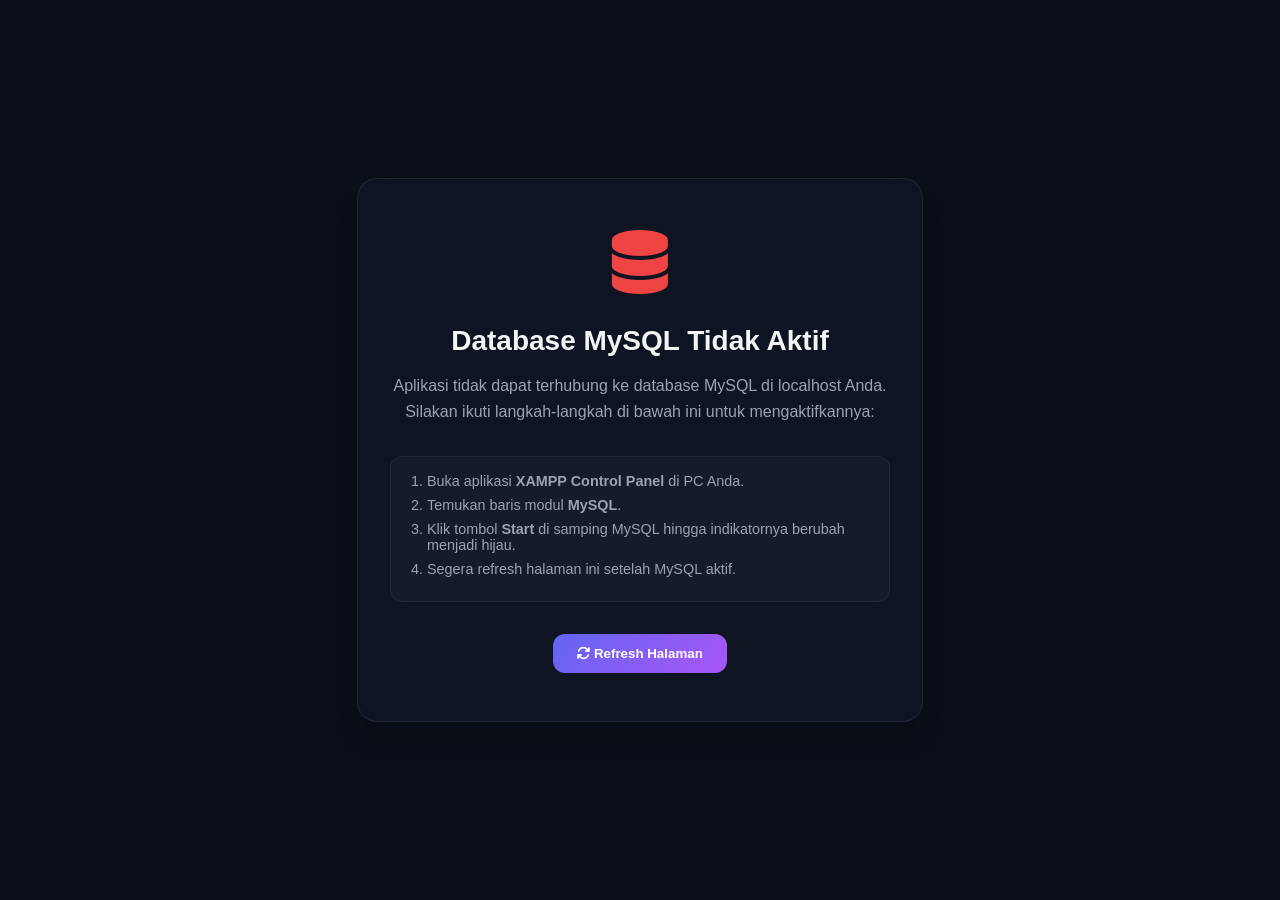
<file: templates/db_error.html>
<!DOCTYPE html>
<html lang="id">
<head>
    <meta charset="UTF-8">
    <meta name="viewport" content="width=device-width, initial-scale=1.0">
    <title>Database Tidak Aktif | MindCare CF</title>
    <link rel="stylesheet" href="https://cdnjs.cloudflare.com/ajax/libs/font-awesome/6.4.0/css/all.min.css">
    <style>
        :root {
            --bg-primary: #0b0f19;
            --text-primary: #f3f4f6;
            --text-secondary: #9ca3af;
            --primary: #6366f1;
        }
        body {
            background-color: var(--bg-primary);
            color: var(--text-primary);
            font-family: 'Segoe UI', Tahoma, Geneva, Verdana, sans-serif;
            display: flex;
            align-items: center;
            justify-content: center;
            height: 100vh;
            margin: 0;
            padding: 1.5rem;
            box-sizing: border-box;
        }
        .error-card {
            background: rgba(17, 24, 39, 0.7);
            border: 1px solid rgba(255, 255, 255, 0.08);
            border-radius: 1.25rem;
            padding: 3rem 2rem;
            text-align: center;
            max-width: 500px;
            box-shadow: 0 20px 25px -5px rgba(0, 0, 0, 0.15);
            backdrop-filter: blur(16px);
        }
        .error-icon {
            font-size: 4rem;
            color: #ef4444;
            margin-bottom: 1.5rem;
        }
        h1 {
            font-size: 1.75rem;
            margin-top: 0;
            margin-bottom: 1rem;
        }
        p {
            color: var(--text-secondary);
            line-height: 1.6;
            margin-bottom: 2rem;
        }
        .instructions {
            background: rgba(255, 255, 255, 0.03);
            border: 1px solid rgba(255, 255, 255, 0.05);
            border-radius: 0.75rem;
            padding: 1rem;
            text-align: left;
            margin-bottom: 2rem;
        }
        .instructions ol {
            margin: 0;
            padding-left: 1.25rem;
            color: var(--text-secondary);
            font-size: 0.9rem;
        }
        .instructions li {
            margin-bottom: 0.5rem;
        }
        .btn {
            background: linear-gradient(135deg, #6366f1 0%, #a855f7 100%);
            color: #fff;
            padding: 0.75rem 1.5rem;
            border-radius: 0.75rem;
            font-weight: 600;
            text-decoration: none;
            display: inline-block;
            transition: all 0.2s;
            border: none;
            cursor: pointer;
        }
        .btn:hover {
            transform: translateY(-1px);
            box-shadow: 0 4px 14px rgba(99, 102, 241, 0.4);
        }
    </style>
</head>
<body>
    <div class="error-card">
        <div class="error-icon">
            <i class="fa-solid fa-database"></i>
        </div>
        <h1>Database MySQL Tidak Aktif</h1>
        <p>Aplikasi tidak dapat terhubung ke database MySQL di localhost Anda. Silakan ikuti langkah-langkah di bawah ini untuk mengaktifkannya:</p>
        
        <div class="instructions">
            <ol>
                <li>Buka aplikasi <strong>XAMPP Control Panel</strong> di PC Anda.</li>
                <li>Temukan baris modul <strong>MySQL</strong>.</li>
                <li>Klik tombol <strong>Start</strong> di samping MySQL hingga indikatornya berubah menjadi hijau.</li>
                <li>Segera refresh halaman ini setelah MySQL aktif.</li>
            </ol>
        </div>
        
        <button onclick="window.location.reload()" class="btn">
            <i class="fa-solid fa-arrows-rotate"></i> Refresh Halaman
        </button>
    </div>
</body>
</html>
</file>
